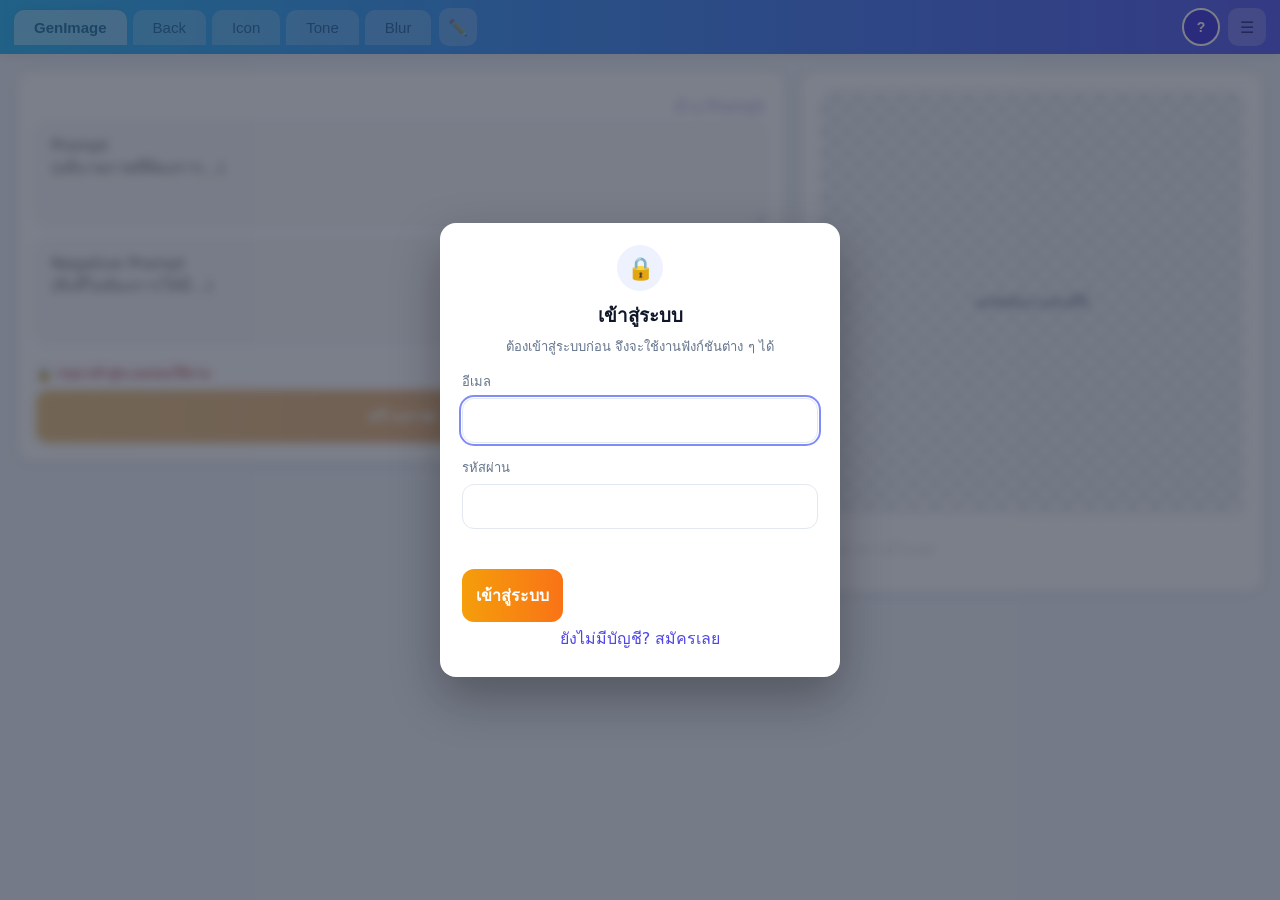
<file: index.html>
<!DOCTYPE html>
<html lang="th">

<head>
    <meta charset="UTF-8">
    <meta name="viewport" content="width=device-width, initial-scale=1">
    <title>AI Image Studio</title>
    <link rel="stylesheet" href="css/style.css">
</head>

<body>

    <div id="mockBadge" class="mock-badge" data-mockui="banner" hidden></div>

    <header class="topbar">
        <nav class="tabbar" id="tabBar"></nav>
        <button id="btnTabs" class="icon-btn" title="จัดการแท็บ">✏️</button>
        <div class="spacer"></div>
        <button type="button" id="connBadge" class="conn-badge checking" data-mockui="pill">
            <span class="conn-dot"></span><span id="connText"></span>
        </button>
        <button id="btnAccount" class="avatar-btn" title="บัญชี"><span id="avatarText">?</span></button>
        <button id="btnMenu" class="icon-btn" title="เมนู">☰</button>

        <div id="menuPop" class="popover" hidden>
            <div class="pop-user">
                <strong id="popName">—</strong>
                <span id="popRole" class="role-tag" hidden></span>
                <small id="popMail"></small>
            </div>
            <button class="pop-item" data-act="settings"><span>⚙️</span><span data-i18n="nav.settings"></span></button>
            <button class="pop-item" data-act="tabs"><span>✏️</span><span data-i18n="nav.tabs"></span></button>
            <button class="pop-item staff-only" id="popAdmin" data-act="admin" hidden>
                <span>🛡️</span><span data-i18n="nav.admin"></span>
            </button>
            <hr>
            <button class="pop-item" data-act="auth"><span>👤</span><span id="popAuthLabel"></span></button>
        </div>
    </header>

    <main class="layout">
        <form id="genForm" class="panel" novalidate>

            <section id="promptGroup" class="group">
                <button type="button" id="clearPrompt" class="link-btn" data-i18n="prompt.clear"></button>
                <textarea id="promptInput" rows="4" data-i18n-ph="prompt.ph"></textarea>
                <textarea id="negativeInput" rows="4" data-i18n-ph="negative.ph"></textarea>
            </section>

            <section id="uploaderGroup" class="group">
                <div id="dropZone" class="dropzone" tabindex="0" role="button">
                    <div class="dz-icon">🖼️</div>
                    <p><span data-i18n="upload.cta"></span> <u data-i18n="upload.click"></u></p>
                    <small id="dzHint"></small>
                </div>
                <div id="filePreview" class="file-preview" hidden>
                    <img id="thumb" alt="">
                    <div class="fp-meta"><strong id="fileName"></strong><small id="fileSize"></small></div>
                    <button type="button" id="btnClearFile" class="link-btn danger" data-i18n="upload.remove"></button>
                </div>
                <input type="file" id="fileInput" hidden>
            </section>

            <section id="optionsGroup" class="group options"></section>

            <p id="hint" class="hint"></p>
            <div class="submit-row">
                <button type="submit" id="submitBtn" class="cta">—</button>
                <button type="button" id="btnCancel" class="ghost danger cancel-btn" hidden
                    data-i18n="result.cancel"></button>
            </div>
        </form>

        <aside class="panel result">
            <div id="resultStage" class="stage">
                <p id="resultEmpty" class="stage-empty" data-i18n="result.empty"></p>
                <div id="spinner" class="spinner" hidden></div>
                <div id="compareWrap" class="compare" hidden>
                    <img id="beforeImage" alt="before">
                    <div id="afterClip" class="clip"><img id="resultImage" alt="result"></div>
                    <input type="range" id="compareRange" min="0" max="100" value="50">
                    <span class="cmp-tag left" data-i18n="result.before"></span>
                    <span class="cmp-tag right" data-i18n="result.after"></span>
                </div>
                <img id="soloImage" class="solo" alt="result" hidden>
            </div>
            <div class="stage-actions">
                <label id="compareToggleWrap" class="chk" hidden>
                    <input type="checkbox" id="compareToggle" checked>
                    <span data-i18n="result.compare"></span>
                </label>
                <button id="btnDownload" class="ghost" disabled>⬇ <span data-i18n="result.download"></span></button>
            </div>
        </aside>
    </main>

    <!-- ===== Modal: จัดการแท็บ ===== -->
    <div id="tabsModal" class="modal" hidden>
        <div class="modal-box">
            <h3 data-i18n="tabs.title"></h3>
            <p class="muted" data-i18n="tabs.desc"></p>
            <ul id="tabsList" class="tabs-list"></ul>
            <p id="tabsWarn" class="hint" hidden data-i18n="tabs.min"></p>
            <div class="modal-actions">
                <button class="ghost" data-close data-i18n="common.close"></button>
            </div>
        </div>
    </div>

    <!-- ===== Drawer: ตั้งค่า ===== -->
    <div id="settingsModal" class="modal" hidden>
        <div class="modal-box">
            <h3 data-i18n="settings.title"></h3>
            <label class="field">
                <span data-i18n="settings.lang"></span>
                <select id="langSelect">
                    <option value="th">ไทย</option>
                    <option value="en">English</option>
                </select>
            </label>
            <label class="field">
                <span data-i18n="settings.notes"></span>
                <textarea id="notesInput" rows="7" data-i18n-ph="settings.notesPh"></textarea>
            </label>
            <small id="notesStatus" class="muted"></small>
            <div class="modal-actions">
                <button id="btnReset" class="ghost danger" data-i18n="settings.reset"></button>
                <button class="ghost" data-close data-i18n="common.close"></button>
            </div>
        </div>
    </div>

    <!-- ===== Modal: ล็อกอิน (ประตูหลักของระบบ) ===== -->
    <div id="authModal" class="modal" hidden>
        <div class="modal-box narrow">
            <div class="lock-chip">🔒</div>
            <h3 id="authTitle"></h3>
            <p class="muted gate-desc" data-i18n="gate.desc"></p>
            <form id="authForm">
                <label class="field" id="nameField" hidden>
                    <span data-i18n="auth.name"></span>
                    <input type="text" id="authName" autocomplete="name">
                </label>
                <label class="field">
                    <span data-i18n="auth.email"></span>
                    <input type="email" id="authEmail" autocomplete="email">
                </label>
                <label class="field">
                    <span data-i18n="auth.pass"></span>
                    <input type="password" id="authPass" autocomplete="current-password">
                </label>
                <p id="authErr" class="hint"></p>
                <button type="submit" class="cta" id="authSubmit"></button>
            </form>
            <button id="authSwitch" class="link-btn center"></button>
            <small id="seedNote" class="seed-note" data-mockui="seedHint"></small>
            <small class="muted center" data-mockui="mockNote" data-i18n="auth.mockNote"></small>
            <button id="authClose" class="modal-x" data-close>✕</button>
        </div>
    </div>

    <script src="js/config.js" defer></script>
    <script src="js/api.js" defer></script>
    <script src="js/script.js" defer></script>

</body>

</html>
</file>
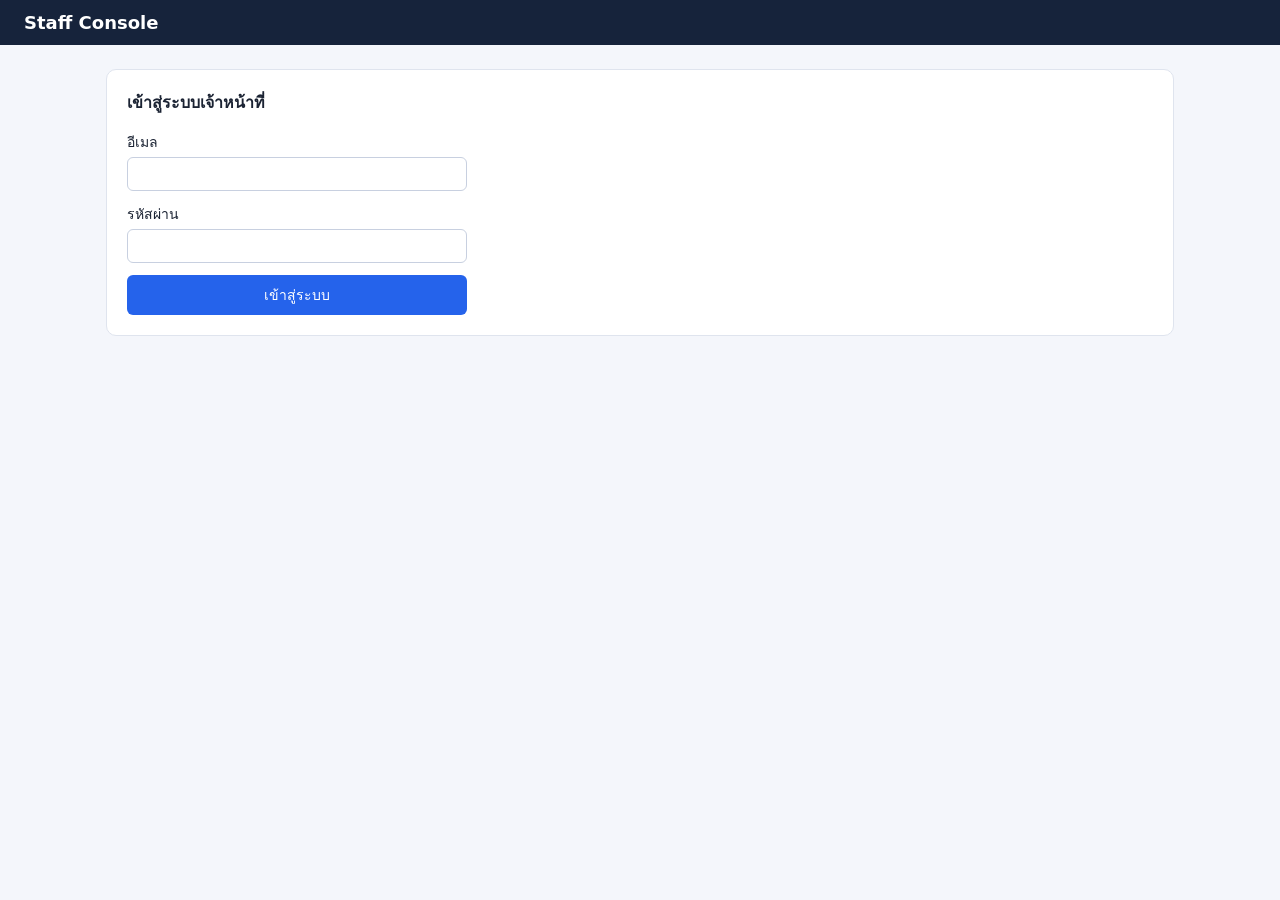
<file: admin_panel/index.html>
<!DOCTYPE html>
<html lang="th">

<head>
    <meta charset="UTF-8">
    <meta name="viewport" content="width=device-width, initial-scale=1.0">
    <meta name="robots" content="noindex, nofollow">
    <title>Staff Console</title>
    <link rel="icon" href="data:,">
    <link rel="stylesheet" href="css/admin.css">
</head>

<body>
    <header class="bar">
        <h1>Staff Console</h1>
        <div class="bar-right">
            <span id="whoami" class="muted"></span>
            <button id="btnLogout" class="btn btn-ghost" hidden>ออกจากระบบ</button>
        </div>
    </header>

    <main>
        <!-- หน้าจอที่ 1: ล็อกอิน -->
        <section id="viewLogin" class="card" hidden>
            <h2>เข้าสู่ระบบเจ้าหน้าที่</h2>
            <form id="formLogin">
                <label>อีเมล
                    <input id="inEmail" type="email" required autocomplete="username">
                </label>
                <label>รหัสผ่าน
                    <input id="inPass" type="password" required autocomplete="current-password">
                </label>
                <button class="btn btn-primary" type="submit">เข้าสู่ระบบ</button>
            </form>
        </section>

        <!-- หน้าจอที่ 2: แดชบอร์ดงาน — ใครกำลังทำอะไร (ดึงจาก /api/v1/admin/jobs) -->
        <section id="viewJobs" class="card" hidden>
            <div class="row-between">
                <h2>งานที่กำลังทำ <span id="jobsLive" class="live" title="อัปเดตอัตโนมัติ"></span></h2>
                <div class="row-gap">
                    <span id="jobsUpdated" class="muted"></span>
                    <label class="inline"><input id="autoRefresh" type="checkbox" checked> อัปเดตอัตโนมัติ</label>
                    <button id="btnJobsReload" class="btn btn-ghost">รีเฟรช</button>
                </div>
            </div>

            <div id="laneTiles" class="tiles"></div>

            <div class="table-wrap">
                <table class="jobs">
                    <thead>
                        <tr>
                            <th>ผู้ใช้</th>
                            <th>เครื่องมือ</th>
                            <th>สถานะ</th>
                            <th>รอคิว</th>
                            <th>ประมวลผล</th>
                            <th>รายละเอียด</th>
                        </tr>
                    </thead>
                    <tbody id="jobRows"></tbody>
                </table>
            </div>
            <p id="jobsEmpty" class="muted empty" hidden>ตอนนี้ไม่มีใครใช้งานอยู่</p>

            <details id="recentBox" class="recent">
                <summary>งานที่จบแล้ว ใน <span id="recentMin">10</span> นาทีล่าสุด (<span id="recentCount">0</span>)</summary>
                <div class="table-wrap">
                    <table class="jobs">
                        <thead>
                            <tr>
                                <th>ผู้ใช้</th>
                                <th>เครื่องมือ</th>
                                <th>ผล</th>
                                <th>รอคิว</th>
                                <th>ประมวลผล</th>
                                <th>จบเมื่อ</th>
                            </tr>
                        </thead>
                        <tbody id="recentRows"></tbody>
                    </table>
                </div>
            </details>
        </section>

        <!-- หน้าจอที่ 3: ตารางผู้ใช้ -->
        <section id="viewConsole" class="card" hidden>
            <div class="row-between">
                <h2>จัดการผู้ใช้ (<span id="userCount">0</span>)</h2>
                <button id="btnReload" class="btn btn-ghost">รีเฟรช</button>
            </div>
            <div class="table-wrap">
                <table>
                    <thead>
                        <tr>
                            <th>ชื่อ</th>
                            <th>อีเมล</th>
                            <th>สิทธิ์</th>
                            <th>สมัครเมื่อ</th>
                            <th>จัดการ</th>
                        </tr>
                    </thead>
                    <tbody id="userRows"></tbody>
                </table>
            </div>
            <p id="emptyRow" class="muted" hidden>ยังไม่มีผู้ใช้ในระบบ</p>
        </section>

        <p id="msg" class="msg" hidden></p>
    </main>

    <script src="js/admin.js" defer></script>
</body>

</html>
</file>
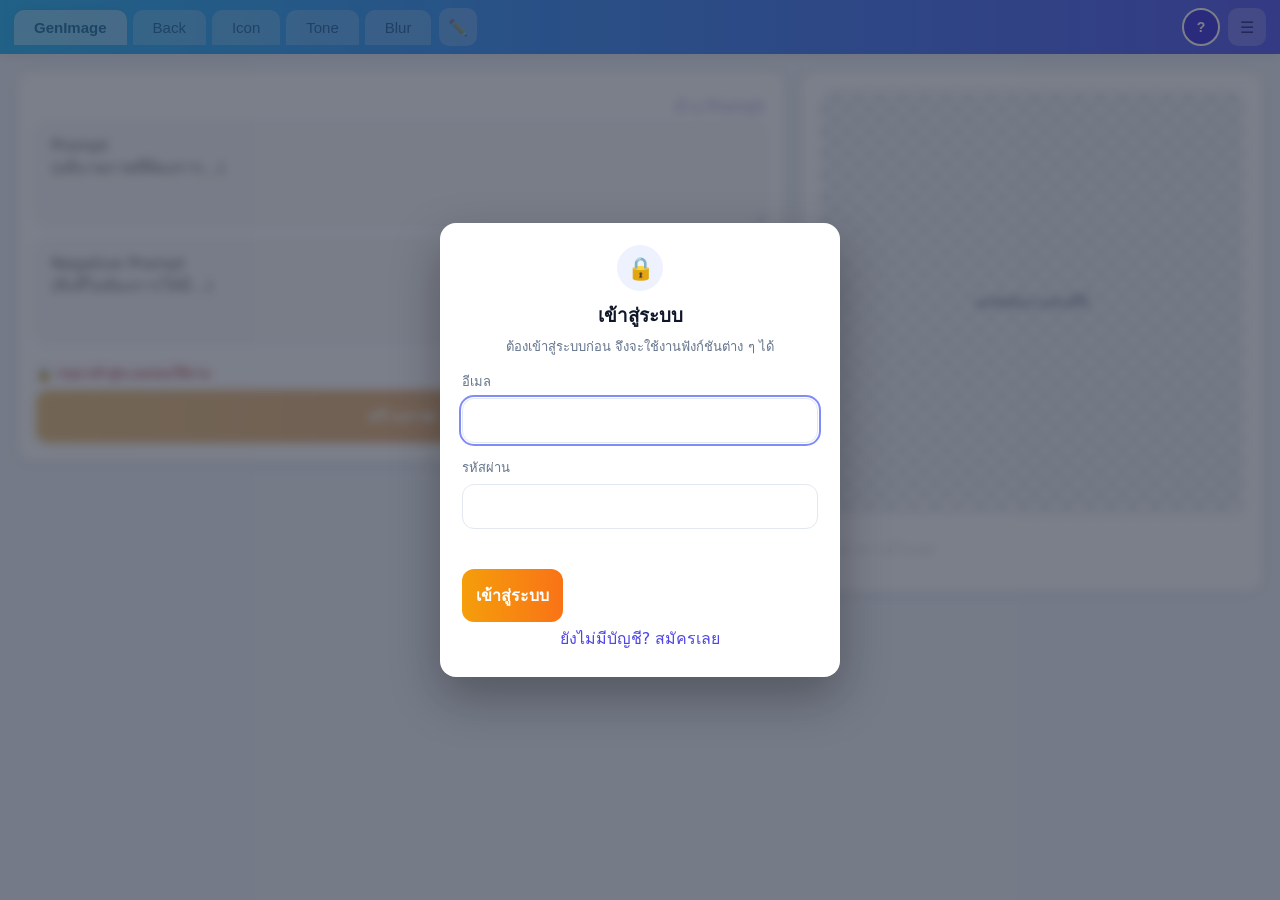
<file: admin.html>
<!DOCTYPE html>
<html lang="th">

<head>
    <script>
        /* กันเปิดตรงผ่าน URL — เด้งกลับหน้าหลักก่อนหน้า admin จะ render */
        document.documentElement.style.visibility = "hidden";
    </script>
    <script src="js/config.js"></script>
    <script>
        if (typeof PUBLIC_MODE !== "undefined" && PUBLIC_MODE) location.replace("index.html");
        else document.documentElement.style.visibility = "";
    </script>
    <meta charset="UTF-8">
    <meta name="viewport" content="width=device-width, initial-scale=1">
    <title>Staff Console — AI Image Studio</title>
    <link rel="stylesheet" href="css/style.css">
</head>

<body class="admin-body">

    <div id="mockBadge" class="mock-badge" hidden></div>

    <header class="topbar admin-topbar">
        <h1 class="admin-brand">🛡️ <span data-i18n="admin.title"></span></h1>
        <div class="spacer"></div>
        <button type="button" id="connBadge" class="conn-badge checking">
            <span class="conn-dot"></span><span id="connText"></span>
        </button>
        <select id="langSelect" class="admin-lang">
            <option value="th">ไทย</option>
            <option value="en">English</option>
        </select>
        <a href="index.html" class="ghost" data-i18n="admin.back"></a>
        <button id="btnLogout" class="ghost danger" data-i18n="nav.logout"></button>
    </header>

    <!-- ===== ชั้นที่ 2: ล็อกอินแล้วแต่ไม่ใช่เจ้าหน้าที่ ===== -->
    <section id="deniedView" class="denied" hidden>
        <div class="lock-chip">⛔</div>
        <h2 data-i18n="admin.denied"></h2>
        <p id="deniedDesc" class="muted"></p>
        <a href="index.html" class="cta as-link" data-i18n="admin.back"></a>
    </section>

    <!-- ===== หน้าเจ้าหน้าที่ ===== -->
    <main id="adminView" class="admin-wrap" hidden>

        <div class="admin-head">
            <div>
                <p class="muted admin-sub" data-i18n="admin.subtitle"></p>
                <p class="muted admin-me">
                    <span data-i18n="admin.signedAs"></span>
                    <strong id="whoami"></strong>
                    <span class="role-tag staff" data-i18n="role.staff"></span>
                </p>
            </div>
        </div>

        <p class="admin-warn" data-i18n="admin.warn"></p>

        <div class="stat-grid">
            <div class="stat-card"><b id="statTotal">0</b><span data-i18n="admin.statTotal"></span></div>
            <div class="stat-card"><b id="statStaff">0</b><span data-i18n="admin.statStaff"></span></div>
            <div class="stat-card"><b id="statUser">0</b><span data-i18n="admin.statUser"></span></div>
            <div class="stat-card"><b id="statSize">0 KB</b><span data-i18n="admin.statSize"></span></div>
        </div>

        <p id="adminMsg" class="admin-msg" hidden></p>

        <section class="panel">
            <div class="table-head">
                <input type="text" id="searchInput" data-i18n-ph="admin.search">
                <button id="btnRefresh" class="ghost">⟳ <span data-i18n="admin.refresh"></span></button>
                <button id="btnExport" class="ghost">⬇ <span data-i18n="admin.export"></span></button>
            </div>

            <div class="table-scroll">
                <table class="user-table">
                    <thead>
                        <tr>
                            <th data-i18n="admin.colName"></th>
                            <th data-i18n="admin.colEmail"></th>
                            <th data-i18n="admin.colRole"></th>
                            <th data-i18n="admin.colCreated"></th>
                            <th data-i18n="admin.colActions"></th>
                        </tr>
                    </thead>
                    <tbody id="userRows"></tbody>
                </table>
            </div>

            <p id="emptyRow" class="muted center empty-row" hidden data-i18n="admin.empty"></p>
        </section>
    </main>

    <script src="js/config.js" defer></script>
    <script src="js/api.js" defer></script>
    <script src="js/admin.js" defer></script>
</body>

</html>
</file>
<file: css/style.css>
:root {
    --bg: #f1f5f9;
    --card: #fff;
    --line: #e2e8f0;
    --txt: #0f172a;
    --muted: #64748b;
    --brand: #4f46e5;
    --brand-2: #818cf8;
    --warn: #f59e0b;
    --danger: #dc2626;
    --ok: #16a34a;
    --r: 14px;
    --shadow: 0 2px 12px rgba(15, 23, 42, .07);
}

* {
    box-sizing: border-box
}

/* กัน display:* ทับ hidden attribute ทั้งโปรเจกต์ */
[hidden] {
    display: none !important
}

body {
    margin: 0;
    font-family: "Segoe UI", system-ui, "Noto Sans Thai", sans-serif;
    background: var(--bg);
    color: var(--txt)
}

.spacer {
    flex: 1
}

.muted {
    color: var(--muted)
}

.center {
    display: block;
    margin-inline: auto;
    text-align: center
}

/* ---------- สถานะล็อก (ยังไม่เข้าสู่ระบบ) ---------- */
body.locked .layout {
    filter: blur(5px) grayscale(.3);
    pointer-events: none;
    user-select: none
}

body.locked .tabbar,
body.locked #btnTabs,
body.locked #btnMenu {
    opacity: .4;
    pointer-events: none
}

.lock-chip {
    width: 46px;
    height: 46px;
    border-radius: 50%;
    display: grid;
    place-items: center;
    font-size: 22px;
    background: #eef2ff;
    margin: 0 auto 10px
}

.gate-desc {
    text-align: center;
    font-size: 13px;
    margin: 0 0 14px
}

.seed-note {
    display: block;
    text-align: center;
    font-size: 12px;
    background: #eef2ff;
    color: #3730a3;
    border-radius: 8px;
    padding: 7px 10px;
    margin: 10px 0 6px;
    word-break: break-all
}

.role-tag {
    display: inline-block;
    margin-left: 6px;
    padding: 1px 8px;
    border-radius: 999px;
    background: #eef2ff;
    color: var(--brand);
    font-size: 11px;
    font-weight: 600;
    vertical-align: middle
}

.role-tag.staff {
    background: #fef3c7;
    color: #92400e
}

/* ---------- ป้ายสถานะการเชื่อมต่อ ---------- */
.conn-badge {
    display: inline-flex;
    align-items: center;
    gap: 7px;
    border: 0;
    border-radius: 999px;
    padding: 7px 14px;
    font: inherit;
    font-size: 12px;
    font-weight: 600;
    cursor: pointer;
    background: rgba(255, 255, 255, .8);
    color: #1e293b;
    white-space: nowrap;
    transition: background .15s
}

.conn-badge:hover {
    background: #fff
}

.conn-dot {
    width: 8px;
    height: 8px;
    border-radius: 50%;
    background: var(--muted);
    flex: 0 0 auto
}

.conn-badge.mock .conn-dot {
    background: var(--warn)
}

.conn-badge.ok .conn-dot {
    background: var(--ok)
}

.conn-badge.down .conn-dot {
    background: var(--danger)
}

.conn-badge.checking .conn-dot {
    background: var(--brand-2);
    animation: pulse 1s ease-in-out infinite
}

@keyframes pulse {

    0%,
    100% {
        opacity: 1
    }

    50% {
        opacity: .25
    }
}

/* ---------- แถบ MOCK ---------- */
.mock-badge {
    position: sticky;
    top: 0;
    z-index: 60;
    background: var(--warn);
    color: #000;
    text-align: center;
    font-size: 12px;
    font-weight: 600;
    padding: 5px
}

/* ---------- Topbar ---------- */
.topbar {
    position: sticky;
    top: 0;
    z-index: 50;
    display: flex;
    align-items: center;
    gap: 8px;
    padding: 8px 14px;
    background: linear-gradient(90deg, #38bdf8, #6366f1);
    box-shadow: var(--shadow)
}

.tabbar {
    display: flex;
    gap: 6px;
    flex-wrap: wrap
}

.tab {
    border: 0;
    padding: 9px 20px;
    border-radius: 10px 10px 0 0;
    cursor: pointer;
    background: rgba(255, 255, 255, .55);
    color: #1e293b;
    font-size: 15px;
    transition: .15s
}

.tab:hover {
    background: rgba(255, 255, 255, .8)
}

.tab.active {
    background: #fff;
    font-weight: 700;
    box-shadow: 0 -2px 8px rgba(0, 0, 0, .12)
}

.icon-btn {
    border: 0;
    background: rgba(255, 255, 255, .55);
    width: 38px;
    height: 38px;
    border-radius: 10px;
    cursor: pointer;
    font-size: 16px
}

.icon-btn:hover {
    background: #fff
}

.avatar-btn {
    width: 38px;
    height: 38px;
    border-radius: 50%;
    border: 2px solid #fff;
    cursor: pointer;
    background: var(--brand);
    color: #fff;
    font-weight: 700;
    font-size: 14px
}

/* ---------- Popover ---------- */
.popover {
    position: absolute;
    top: 56px;
    right: 14px;
    background: #fff;
    border-radius: 12px;
    box-shadow: 0 8px 28px rgba(15, 23, 42, .18);
    padding: 8px;
    min-width: 220px;
    z-index: 70
}

.pop-user {
    padding: 8px 10px;
    line-height: 1.35
}

.pop-user small {
    color: var(--muted);
    display: block;
    font-size: 12px;
    word-break: break-all
}

.popover hr {
    border: 0;
    border-top: 1px solid var(--line);
    margin: 6px 0
}

.pop-item {
    display: flex;
    gap: 10px;
    align-items: center;
    width: 100%;
    border: 0;
    background: none;
    padding: 9px 10px;
    border-radius: 8px;
    cursor: pointer;
    font-size: 14px;
    text-align: left
}

.pop-item:hover {
    background: #f1f5f9
}

.pop-item.staff-only {
    color: #92400e;
    font-weight: 600
}

.pop-item.staff-only:hover {
    background: #fef3c7
}

/* ---------- Layout ---------- */
.layout {
    display: grid;
    grid-template-columns: 1fr 460px;
    gap: 18px;
    padding: 18px;
    max-width: 1500px;
    margin: auto;
    align-items: start;
    transition: filter .25s
}

@media(max-width:1000px) {
    .layout {
        grid-template-columns: 1fr
    }
}

.panel {
    background: var(--card);
    border-radius: var(--r);
    box-shadow: var(--shadow);
    padding: 18px
}

.group {
    margin-bottom: 16px
}

textarea,
input[type=text],
input[type=email],
input[type=password],
select {
    width: 100%;
    border: 1px solid var(--line);
    border-radius: 12px;
    padding: 12px 14px;
    font: inherit;
    background: #fff;
    color: var(--txt);
    resize: vertical
}

textarea:disabled,
input:disabled,
select:disabled {
    background: #f8fafc;
    cursor: not-allowed
}

textarea:focus,
input:focus,
select:focus {
    outline: 2px solid var(--brand-2);
    outline-offset: 1px
}

#promptInput {
    margin-bottom: 12px
}

.link-btn {
    background: none;
    border: 0;
    color: var(--brand);
    cursor: pointer;
    font: inherit;
    padding: 4px 2px
}

.link-btn:hover:not(:disabled) {
    text-decoration: underline
}

.link-btn:disabled {
    opacity: .45;
    cursor: not-allowed
}

.link-btn.danger {
    color: var(--danger)
}

#clearPrompt {
    float: right
}

/* ---------- Dropzone ---------- */
.dropzone {
    border: 2px dashed #cbd5e1;
    border-radius: var(--r);
    padding: 34px 16px;
    text-align: center;
    cursor: pointer;
    transition: .15s;
    background: #fafafa
}

.dropzone:hover,
.dropzone.dragover {
    border-color: var(--brand);
    background: #eef2ff
}

.dz-icon {
    font-size: 30px
}

.dropzone p {
    margin: 8px 0 4px
}

.dropzone small {
    color: var(--muted)
}

.file-preview {
    display: flex;
    gap: 12px;
    align-items: center;
    border: 1px solid var(--line);
    border-radius: 12px;
    padding: 10px
}

.file-preview img {
    width: 60px;
    height: 60px;
    object-fit: cover;
    border-radius: 8px;
    background: #f1f5f9
}

.fp-meta {
    flex: 1;
    min-width: 0
}

.fp-meta strong {
    display: block;
    overflow: hidden;
    text-overflow: ellipsis;
    white-space: nowrap
}

.fp-meta small {
    color: var(--muted)
}

/* ---------- Options ---------- */
.opt {
    margin-bottom: 14px
}

.opt-label {
    display: block;
    font-size: 13px;
    color: var(--muted);
    margin-bottom: 6px
}

.chips {
    display: flex;
    gap: 8px;
    flex-wrap: wrap
}

.chip {
    border: 1px solid var(--line);
    background: #fff;
    border-radius: 999px;
    padding: 7px 16px;
    cursor: pointer;
    font: inherit;
    font-size: 14px
}

.chip:hover {
    border-color: var(--brand-2)
}

.chip.on {
    background: #eef2ff;
    border-color: var(--brand);
    color: var(--brand);
    font-weight: 600
}

.chk {
    display: flex;
    align-items: center;
    gap: 8px;
    cursor: pointer;
    font-size: 14px
}

.range-row {
    display: flex;
    align-items: center;
    gap: 10px
}

.range-row input[type=range] {
    flex: 1;
    accent-color: var(--brand)
}

.range-val {
    min-width: 52px;
    text-align: right;
    font-variant-numeric: tabular-nums;
    font-size: 14px
}

.hint {
    min-height: 20px;
    margin: 6px 0;
    font-size: 13px;
    color: var(--danger)
}

.hint.info {
    color: var(--muted)
}

/* ---------- ปุ่มสั่งงาน + ยกเลิก ---------- */
.submit-row {
    display: flex;
    gap: 10px;
    align-items: stretch
}

.cta {
    flex: 1;
    border: 0;
    border-radius: 12px;
    padding: 14px;
    font-size: 16px;
    font-weight: 700;
    cursor: pointer;
    color: #fff;
    background: linear-gradient(90deg, #f59e0b, #f97316)
}

.cta:disabled {
    opacity: .6;
    cursor: not-allowed
}

.cta.as-link {
    display: inline-block;
    flex: none;
    width: auto;
    padding: 12px 28px;
    text-decoration: none;
    margin-top: 16px
}

.cancel-btn {
    flex: 0 0 auto;
    padding: 14px 22px;
    font-weight: 600
}

/* ---------- Result ---------- */
.result {
    position: sticky;
    top: 70px
}

.stage {
    position: relative;
    aspect-ratio: 1;
    border-radius: 12px;
    background:
        repeating-conic-gradient(#e2e8f0 0 25%, #f8fafc 0 50%) 0/22px 22px;
    display: grid;
    place-items: center;
    overflow: hidden
}

.stage-empty {
    color: var(--muted);
    font-size: 14px
}

.solo {
    width: 100%;
    height: 100%;
    object-fit: contain
}

.spinner {
    width: 38px;
    height: 38px;
    border: 4px solid #cbd5e1;
    border-top-color: var(--brand);
    border-radius: 50%;
    animation: spin .8s linear infinite;
    position: absolute
}

@keyframes spin {
    to {
        transform: rotate(360deg)
    }
}

.compare {
    position: absolute;
    inset: 0
}

.compare img {
    position: absolute;
    inset: 0;
    width: 100%;
    height: 100%;
    object-fit: contain
}

.clip {
    position: absolute;
    inset: 0;
    clip-path: inset(0 0 0 50%)
}

#compareRange {
    position: absolute;
    inset: auto 0 12px;
    width: 92%;
    margin: auto;
    accent-color: #fff;
    z-index: 3
}

.cmp-tag {
    position: absolute;
    top: 10px;
    background: rgba(15, 23, 42, .72);
    color: #fff;
    font-size: 11px;
    padding: 3px 9px;
    border-radius: 999px;
    z-index: 2
}

.cmp-tag.left {
    left: 10px
}

.cmp-tag.right {
    right: 10px
}

.stage-actions {
    display: flex;
    align-items: center;
    justify-content: space-between;
    gap: 12px;
    margin-top: 12px
}

.ghost {
    border: 1px solid var(--line);
    background: #fff;
    border-radius: 10px;
    padding: 10px 16px;
    cursor: pointer;
    font: inherit
}

.ghost:hover:not(:disabled) {
    border-color: var(--brand);
    color: var(--brand)
}

.ghost:disabled {
    opacity: .45;
    cursor: not-allowed
}

.ghost.danger {
    color: var(--danger);
    border-color: #fecaca
}

/* ---------- Modal ---------- */
.modal {
    position: fixed;
    inset: 0;
    z-index: 90;
    background: rgba(15, 23, 42, .45);
    display: grid;
    place-items: center;
    padding: 18px
}

#authModal {
    z-index: 95;
    background: rgba(15, 23, 42, .55)
}

.modal-box {
    position: relative;
    background: #fff;
    border-radius: 16px;
    padding: 22px;
    width: min(520px, 100%);
    max-height: 88vh;
    overflow: auto;
    box-shadow: 0 20px 50px rgba(0, 0, 0, .3)
}

.modal-box.narrow {
    width: min(400px, 100%)
}

.modal-box h3 {
    margin: 0 0 6px;
    text-align: center
}

.modal-x {
    position: absolute;
    top: 12px;
    right: 12px;
    border: 0;
    background: none;
    font-size: 18px;
    cursor: pointer
}

.modal-actions {
    display: flex;
    justify-content: flex-end;
    gap: 10px;
    margin-top: 16px
}

.field {
    display: block;
    margin: 14px 0
}

.field>span {
    display: block;
    font-size: 13px;
    color: var(--muted);
    margin-bottom: 6px
}

.tabs-list {
    list-style: none;
    padding: 0;
    margin: 14px 0
}

.tabs-list li {
    display: flex;
    align-items: center;
    gap: 10px;
    border: 1px solid var(--line);
    border-radius: 10px;
    padding: 10px 12px;
    margin-bottom: 8px
}

.tabs-list li strong {
    flex: 1
}

.mini {
    border: 1px solid var(--line);
    background: #fff;
    border-radius: 7px;
    width: 30px;
    height: 30px;
    cursor: pointer;
    font-size: 13px
}

.mini:disabled {
    opacity: .3;
    cursor: not-allowed
}

/* ============================================================
   หน้าเจ้าหน้าที่ (admin.html)
   ============================================================ */
.admin-topbar {
    background: linear-gradient(90deg, #0f172a, #334155);
    color: #fff
}

.admin-brand {
    font-size: 16px;
    margin: 0;
    display: flex;
    align-items: center;
    gap: 8px;
    font-weight: 700
}

.admin-lang {
    width: auto;
    padding: 8px 10px;
    border-radius: 9px;
    font-size: 14px
}

.admin-topbar .ghost {
    text-decoration: none;
    color: var(--txt);
    white-space: nowrap
}

.admin-wrap {
    max-width: 1200px;
    margin: auto;
    padding: 18px;
    display: grid;
    gap: 16px
}

.admin-head {
    display: flex;
    justify-content: space-between;
    align-items: flex-end;
    flex-wrap: wrap;
    gap: 10px
}

.admin-sub {
    margin: 0;
    font-size: 14px
}

.admin-me {
    margin: 6px 0 0;
    font-size: 13px
}

.admin-warn {
    background: #fef3c7;
    border: 1px solid #fcd34d;
    color: #78350f;
    padding: 11px 15px;
    border-radius: 10px;
    font-size: 13px;
    margin: 0
}

.stat-grid {
    display: grid;
    grid-template-columns: repeat(auto-fit, minmax(170px, 1fr));
    gap: 14px
}

.stat-card {
    background: var(--card);
    border-radius: var(--r);
    box-shadow: var(--shadow);
    padding: 16px 18px
}

.stat-card b {
    display: block;
    font-size: 26px;
    line-height: 1.25;
    font-variant-numeric: tabular-nums
}

.stat-card span {
    color: var(--muted);
    font-size: 13px
}

.admin-msg {
    padding: 11px 15px;
    border-radius: 10px;
    font-size: 13px;
    margin: 0;
    background: #dcfce7;
    color: #166534;
    border: 1px solid #86efac
}

.admin-msg.err {
    background: #fee2e2;
    color: #991b1b;
    border-color: #fca5a5
}

.table-head {
    display: flex;
    gap: 10px;
    margin-bottom: 14px;
    flex-wrap: wrap
}

.table-head input {
    flex: 1;
    min-width: 200px
}

.table-scroll {
    overflow-x: auto
}

.user-table {
    width: 100%;
    border-collapse: collapse;
    font-size: 14px
}

.user-table th {
    text-align: left;
    padding: 10px;
    border-bottom: 2px solid var(--line);
    color: var(--muted);
    font-size: 12px;
    font-weight: 600;
    white-space: nowrap
}

.user-table td {
    padding: 11px 10px;
    border-bottom: 1px solid var(--line);
    vertical-align: middle
}

.user-table tbody tr:hover {
    background: #f8fafc
}

.mono-cell {
    font-family: ui-monospace, "Cascadia Code", Consolas, monospace;
    font-size: 13px;
    color: var(--muted)
}

.row-actions {
    display: flex;
    gap: 6px;
    flex-wrap: wrap
}

.btn-sm {
    border: 1px solid var(--line);
    background: #fff;
    border-radius: 8px;
    padding: 5px 11px;
    font: inherit;
    font-size: 12px;
    cursor: pointer;
    white-space: nowrap
}

.btn-sm:hover:not(:disabled) {
    border-color: var(--brand);
    color: var(--brand)
}

.btn-sm:disabled {
    opacity: .35;
    cursor: not-allowed
}

.btn-sm.danger {
    color: var(--danger);
    border-color: #fecaca
}

.btn-sm.danger:hover:not(:disabled) {
    background: #fef2f2;
    border-color: var(--danger);
    color: var(--danger)
}

.you-tag {
    display: inline-block;
    font-size: 11px;
    background: #dcfce7;
    color: #166534;
    padding: 1px 8px;
    border-radius: 999px;
    margin-left: 7px;
    font-weight: 600
}

.empty-row {
    padding: 26px 0;
    font-size: 14px
}

.denied {
    max-width: 460px;
    margin: 70px auto;
    text-align: center;
    background: var(--card);
    border-radius: var(--r);
    box-shadow: var(--shadow);
    padding: 36px 26px
}

.denied .lock-chip {
    background: #fee2e2
}

.denied h2 {
    margin: 0 0 8px;
    font-size: 20px
}

.denied p {
    font-size: 14px;
    margin: 0
}

/* ปิดป้ายแจ้งเตือนโหมดจำลอง — ทับทุกกฎ รวมถึงการ toggle .hidden จาก JS */
[data-mockui].mockui-off {
    display: none !important;
}
</file>
<file: admin_panel/css/admin.css>
* {
    box-sizing: border-box;
}

body {
    margin: 0;
    font-family: "Segoe UI", system-ui, sans-serif;
    background: #f4f6fb;
    color: #1b2333;
}

.bar {
    display: flex;
    justify-content: space-between;
    align-items: center;
    gap: 16px;
    padding: 12px 24px;
    background: #16233b;
    color: #fff;
}

.bar h1 {
    font-size: 18px;
    margin: 0;
}

.bar-right {
    display: flex;
    align-items: center;
    gap: 12px;
}

main {
    max-width: 1100px;
    margin: 24px auto;
    padding: 0 16px;
}

.card {
    background: #fff;
    border: 1px solid #dfe4ee;
    border-radius: 10px;
    padding: 20px;
    margin-bottom: 16px;
}

.card h2 {
    margin: 0 0 16px;
    font-size: 16px;
}

.row-between {
    display: flex;
    justify-content: space-between;
    align-items: center;
}

form {
    display: grid;
    gap: 12px;
    max-width: 340px;
}

label {
    display: grid;
    gap: 4px;
    font-size: 14px;
}

input,
select {
    padding: 8px 10px;
    border: 1px solid #c8d0e0;
    border-radius: 6px;
    font-size: 14px;
}

.btn {
    padding: 8px 14px;
    border-radius: 6px;
    border: 1px solid transparent;
    cursor: pointer;
    font-size: 14px;
}

.btn-primary {
    background: #2563eb;
    color: #fff;
}

.btn-ghost {
    background: transparent;
    border-color: #9aa7bd;
    color: inherit;
}

.btn-danger {
    background: #dc2626;
    color: #fff;
}

.btn:disabled {
    opacity: .5;
    cursor: not-allowed;
}

.table-wrap {
    overflow-x: auto;
}

table {
    width: 100%;
    border-collapse: collapse;
    font-size: 14px;
}

th,
td {
    padding: 10px 12px;
    text-align: left;
    border-bottom: 1px solid #e8ecf4;
}

th {
    background: #f7f9fd;
    font-weight: 600;
}

.muted {
    color: #6b7688;
    font-size: 13px;
}

.msg {
    padding: 10px 14px;
    border-radius: 6px;
    background: #fee2e2;
    color: #991b1b;
    font-size: 14px;
}

.msg.ok {
    background: #dcfce7;
    color: #166534;
}

/* ---------- แดชบอร์ดงาน ---------- */
.row-gap {
    display: flex;
    align-items: center;
    gap: 12px;
    flex-wrap: wrap;
}

label.inline {
    display: inline-flex;
    align-items: center;
    gap: 6px;
    font-size: 13px;
}

.live {
    display: inline-block;
    width: 8px;
    height: 8px;
    margin-left: 6px;
    border-radius: 50%;
    background: #9aa7bd;
    vertical-align: middle;
}

.live.on {
    background: #16a34a;
    animation: live-pulse 2s ease-in-out infinite;
}

.live.err {
    background: #dc2626;
}

@keyframes live-pulse {
    50% {
        opacity: .35;
    }
}

.tiles {
    display: grid;
    grid-template-columns: repeat(auto-fit, minmax(220px, 1fr));
    gap: 12px;
    margin-bottom: 16px;
}

.tile {
    border: 1px solid #e3e8f2;
    border-radius: 8px;
    padding: 12px 14px;
    background: #f9fbfe;
}

.tile-title {
    font-size: 13px;
    color: #6b7688;
}

.tile-nums {
    display: flex;
    gap: 18px;
    margin-top: 6px;
}

.tile-nums b {
    display: block;
    font-size: 22px;
    font-variant-numeric: tabular-nums;
}

.tile-nums small {
    font-size: 12px;
    color: #6b7688;
}

.tile.busy {
    border-color: #f59e0b;
    background: #fffbeb;
}

.tile.full {
    border-color: #dc2626;
    background: #fef2f2;
}

table.jobs td {
    vertical-align: top;
}

.who b {
    display: block;
    font-weight: 600;
}

.badge {
    display: inline-block;
    padding: 2px 8px;
    border-radius: 99px;
    font-size: 12px;
    font-weight: 600;
    white-space: nowrap;
}

.badge.running {
    background: #dbeafe;
    color: #1d4ed8;
}

.badge.queued {
    background: #fef3c7;
    color: #92400e;
}

.badge.done {
    background: #dcfce7;
    color: #166534;
}

.badge.error,
.badge.cancelled {
    background: #fee2e2;
    color: #991b1b;
}

.lane-tag {
    display: inline-block;
    margin-left: 6px;
    font-size: 11px;
    color: #6b7688;
}

.pbar {
    width: 140px;
    height: 6px;
    margin-top: 6px;
    background: #e8ecf4;
    border-radius: 99px;
    overflow: hidden;
}

.pbar span {
    display: block;
    height: 100%;
    background: #2563eb;
    transition: width .4s linear;
}

.pbar.est span {
    background: #93b4f5;
}

.num {
    font-variant-numeric: tabular-nums;
    white-space: nowrap;
}

.opts {
    font-size: 12px;
    color: #4b5568;
    max-width: 320px;
    overflow-wrap: anywhere;
}

.empty {
    text-align: center;
    padding: 18px 0 6px;
}

.recent {
    margin-top: 16px;
}

.recent summary {
    cursor: pointer;
    font-size: 14px;
    color: #4b5568;
}

.recent table {
    margin-top: 8px;
}

#viewJobs > .row-between {
    margin-bottom: 14px;
    flex-wrap: wrap;
    gap: 8px;
}

#viewJobs > .row-between h2 {
    margin: 0;
}

td.tool {
    white-space: nowrap;
}
</file>
